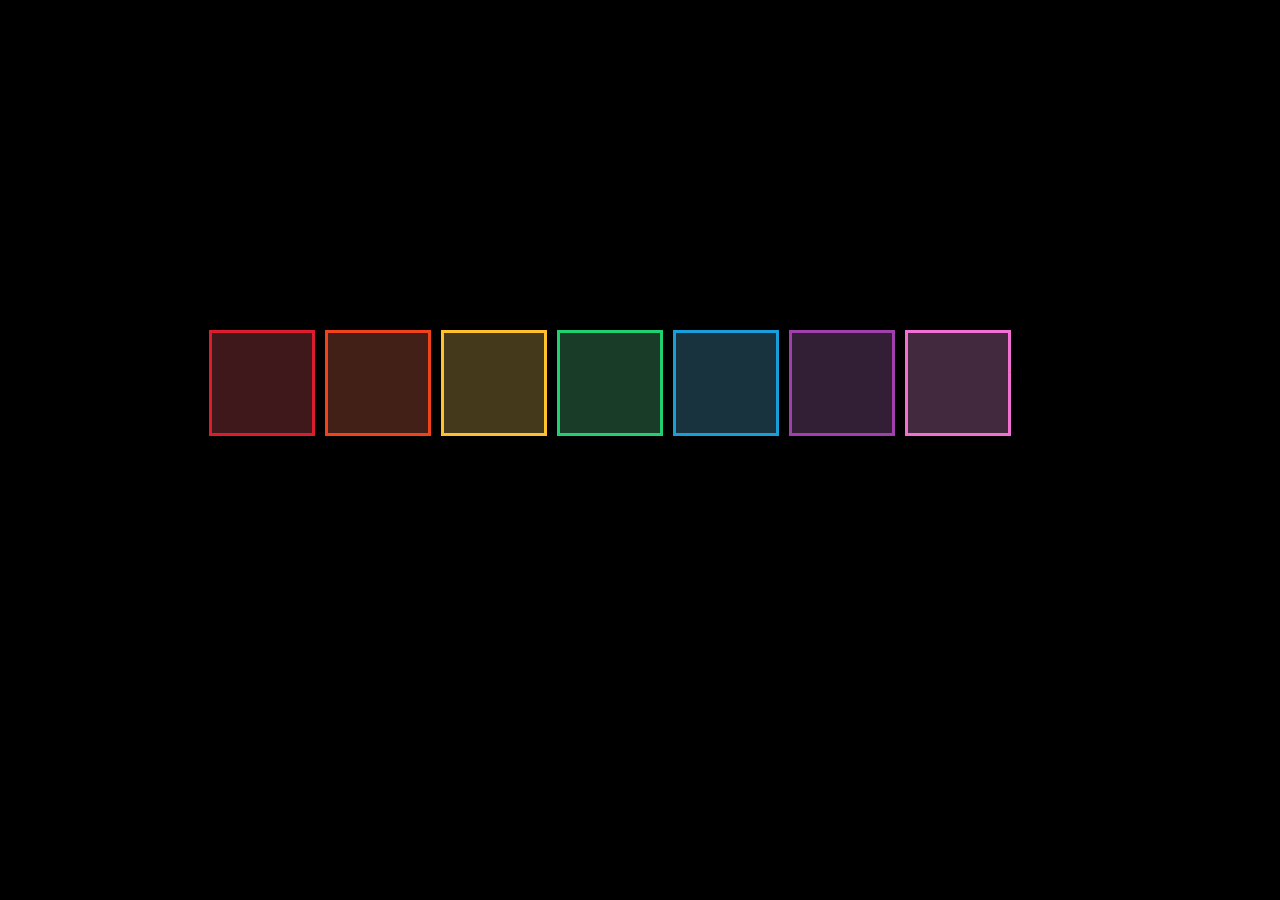
<file: activity 3/index.html>
<!DOCTYPE html>
<html>
<head> 
    <title>Music with Javascript</title>
    <meta charset="utf-8">
    <link href="index.css" media="screen" rel="stylesheet" type="text/css"/>
</head>
<body>    
   <audio id= "cAudio">
    <source src="media/c_note.mp3" type = "audio/mpeg">
    <source src="media/c_note.ogg" type ="audio/mpeg">
    <source src="media/c_note.wav" type = "audio/mpeg">                                             
  </audio> 
   <audio id= "dAudio">
    <source src="media/d_note.mp3" type = "audio/mpeg">
    <source src="media/d_note.ogg" type = "audio/mpeg">
    <source src="media/d_note.wav" type = "audio/mpeg">                                             
  </audio>  
     <audio id= "eAudio">
    <source src="media/e_note.mp3" type = "audio/mpeg">
    <source src="media/e_note.ogg" type = "audio/mpeg">
    <source src="media/e_note.wav" type = "audio/mpeg">                                             
  </audio>
     <audio id= "fAudio">
    <source src="media/f_note.mp3" type = "audio/mpeg">
    <source src="media/f_note.ogg" type = "audio/mpeg">
    <source src="media/f_note.wav" type = "audio/mpeg">                                             
  </audio>  
     <audio id= "gAudio">
    <source src="media/g_note.mp3" type = "audio/mpeg">
    <source src="media/g_note.ogg" type = "audio/mpeg">
    <source src="media/g_note.wav" type = "audio/mpeg">                                             
  </audio>  
     <audio id= "aAudio">
    <source src="media/a_note.mp3" type = "audio/mpeg">
    <source src="media/a_note.ogg" type = "audio/mpeg">
    <source src="media/a_note.wav" type = "audio/mpeg">                                             
  </audio>  
     <audio id= "bAudio">
    <source src="media/b_note.mp3" type = "audio/mpeg">
    <source src="media/b_note.ogg" type = "audio/mpeg">
    <source src="media/b_note.wav" type = "audio/mpeg">                                             
  </audio>   
    <div id = "c" onclick = "playNote('c')" class = "box"></div>
    <div id = "d" onclick = "playNote('d')" class = "box"></div>
    <div id = "e" onclick = "playNote('e')" class = "box"></div>
    <div id = "f" onclick = "playNote('f')" class = "box"></div>
    <div id = "g" onclick = "playNote('g')" class = "box"></div>
    <div id = "a" onclick = "playNote('a')" class = "box"></div>
    <div id = "b" onclick = "playNote('b')" class = "box"></div>
    
    <script>
       var audioElement;
        function playNote(note){
            audioElement = document.getElementById(note+'Audio');
            audioElement.currentTime = 0;
            audioElement.play();    
        }
    </script>
    
    
    
    
   You matter
</body>
</html>
</file>
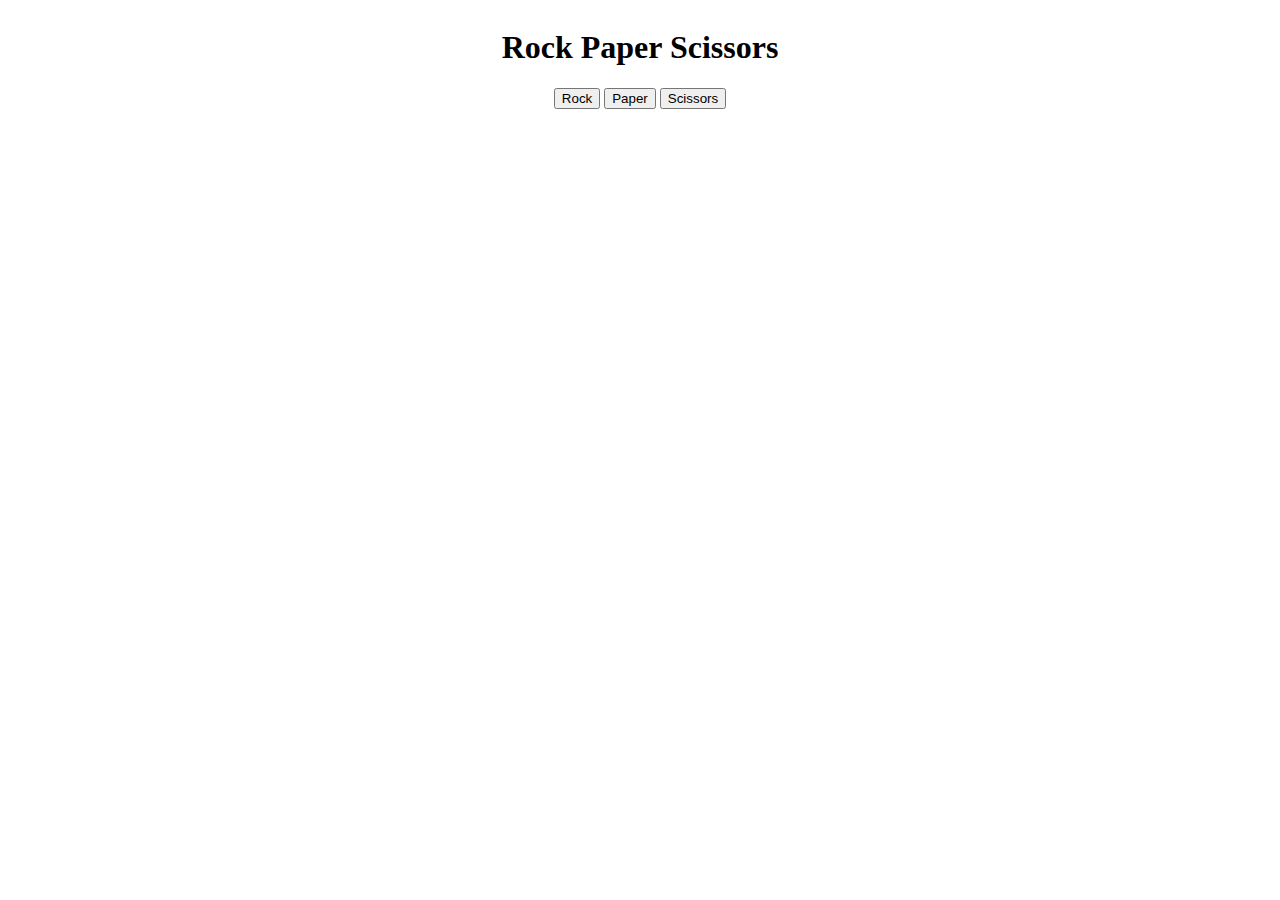
<file: activity 2/rps.html>
<html>
    <head>
         <link rel="stylesheet" href="https://stackpath.bootstrapcdn.com/bootstrap/4.1.0/css/bootstrap.min.css" integrity="sha384-9gVQ4dYFwwWSjIDZnLEWnxCjeSWFphJiwGPXr1jddIhOegiu1FwO5qRGvFXOdJZ4" crossorigin="anonymous">
        <link rel = "stylesheet" type = "text/css" href = "animate.css">
        <link rel = "stylesheet" type = "text/css" href = "rps.css">
    </head>
    
    <body>
        <h1>Rock Paper Scissors</h1>
        
        <div>
            <button id = "rock" onclick="rps('rock')">Rock</button>
            <button id = "paper" onclick="rps('paper')">Paper</button>
            <button id = "scissors" onclick="rps('scissors')">Scissors</button>
        </div>
        
        <p id = "message">
        </p>
        
        <script>
         function rps(item){
            var random = Math.floor(Math.random()*3);
             var randomItem;
             
             if(random === 0){
                randomItem = 'rock';
                }else if(random === 1){
                 randomItem = 'paper';
             }else{
                 randomItem = 'scissors';
             }
             if(item === randomItem){
                document.getElementById("message").innerHTML = "Tie!";
                }else if(randomItem === 'rock'){
                    if(item === 'paper'){
                        document.getElementById("message").innerHTML = 
                            "Paper beats rock, YOU WIN!"
                    }else{
                          document.getElementById("message").innerHTML = 
                            "Rock beats scissors, YOU LOSE!"
                    }
                }else if(randomItem === 'paper'){
                   if(item === 'scissors'){
                         document.getElementById("message").innerHTML = "Scissors cuts paper, you win!"
                   }else{
                          document.getElementById("message").innerHTML = "Paper beats rock, you lose!"
                   }
                    
                }else{
                    if(item === rock){
                           document.getElementById("message").innerHTML = "Rock beats scissors, you win!"
                    }else{
                           document.getElementById("message").innerHTML = "Scissors cuts paper, you lose!"
                    }
                }
                }

        </script>
        
    </body>
</html>
</file>
<file: activity 3/index.css>
body {
    background-color: black;  
    display: flex;
    justify-content: center;
    align-items: center;
    margin-top: 20em;
}


/*This is the style that give our music boxes shape*/

.box {
    width: 100px;
    height: 100px;
    margin-left: 10px;
    margin-top: 10px;  
}

/*These are the styles that individually color our boxes and also determine the hover and active states*/

#c:hover {
    background-color:#661920;
    cursor: pointer;
}


#c {
    background-color: #3e181b;
    border: 3px solid #db1d2d;
}


#d:hover {
    background-color:#6e2819;
    cursor: pointer;
}


#d {
    background-color: #422018;
    border: 3px solid #f0421c;
}


#e:hover {
    background-color:#735b20;
    cursor: pointer;
}

#e {
    background-color: #45391b;
    border: 3px solid #fec02d;
}


#f:hover {
    background-color:#1b613b;
    cursor: pointer;
}


#f {
    background-color: #193c29;
    border: 3px solid #20d071;
}


#g:hover {
    background-color:#184d65;
    cursor: pointer;
}


#g {
    background-color: #18323e;
    border: 3px solid #1a9ddb;
}


#a:hover {
    background-color:#4e2753;
    cursor: pointer;
}

#a {
    background-color: #331f35;
    border: 3px solid #a13fad;
} 


#b:hover {
    background-color:#6f3a62;
    cursor: pointer;
}


#b {
    background-color: #43293d;
    border: 3px solid #f26fd4;
}
</file>
<file: activity 2/rps.css>
body{
    display:flex;
    justify-content: space-around;
    flex-direction: column;
    align-items: center;
}
</file>
